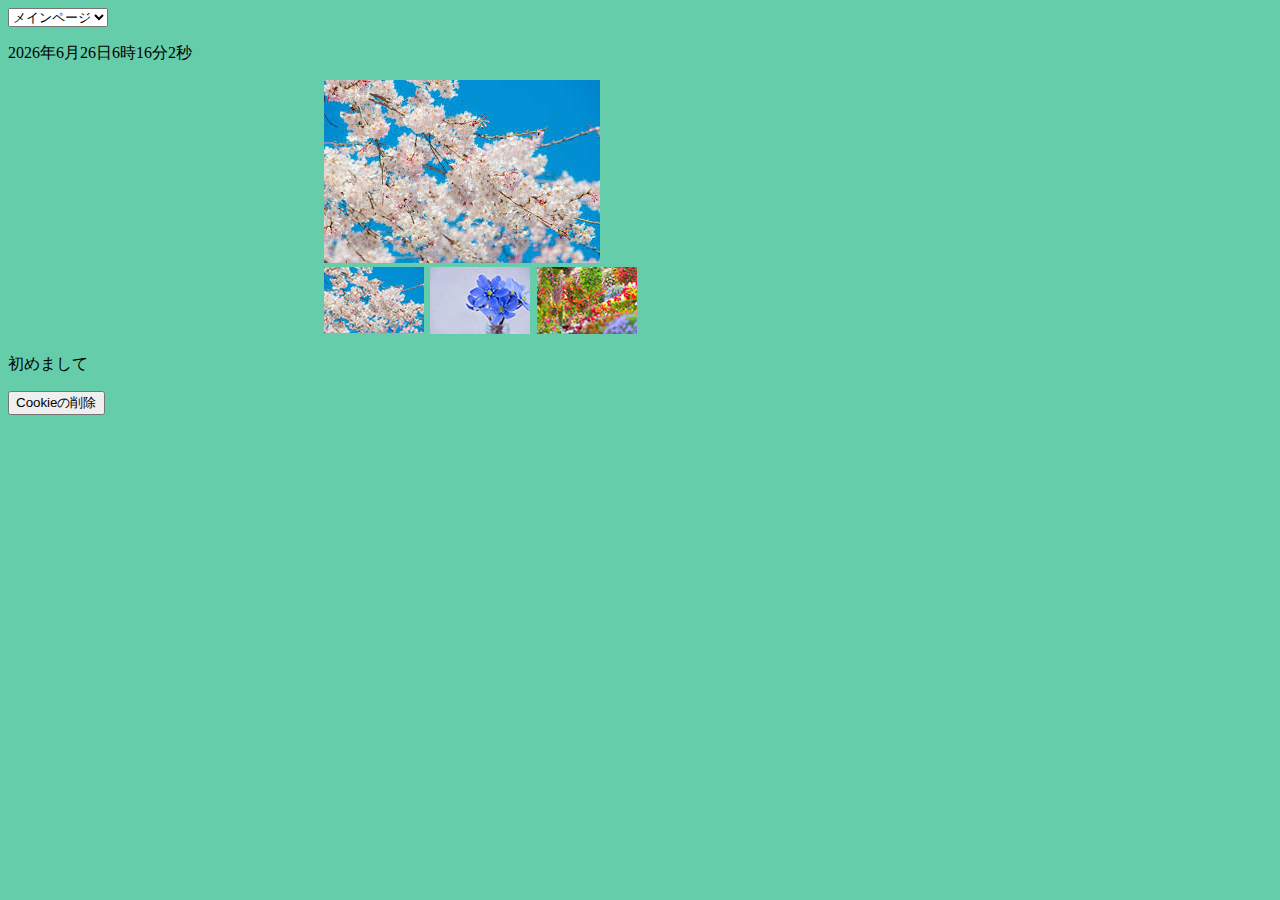
<file: index.html>
<!DOCTYPE html>
<html lang="ja">
  <head>
    <meta charset="UTF-8">
    <link rel="stylesheet" type="text/css" href="css/default.css">
    <title>web1-13</title>
  </head>
  <body>
    <nav>
      <form id="form">
        <select name="select">
          <option value="index.html">メインページ</option>
          <option value="other.html">別のページ</option>
        </select>
      </form>
    </nav>
    
    <section>
      <p id="countdown"></p>
    </section>
    
    <section class ="image">
      <div class="center">
        <div>
          <img src="img/flower1.jpg" id="bigimg">
        </div>
        <ul>
          <li><img src="img/thumb-flower1.jpg" class="thumb" data-image="flower1"></li>
          <li><img src="img/thumb-flower2.jpg" class="thumb" data-image="flower2"></li>
          <li><img src="img/thumb-flower3.jpg" class="thumb" data-image="flower3"></li>
        </ul>
      </div>
    </section>
    
    <section>
      <p id="cookie"></p>
      <form action="#" id="remove_cookie">
        <input type="submit" value="Cookieの削除">
      </form>
    </section>
    <script type="text/javascript" src="js/default.js"></script>
  </body>
</html>
</file>
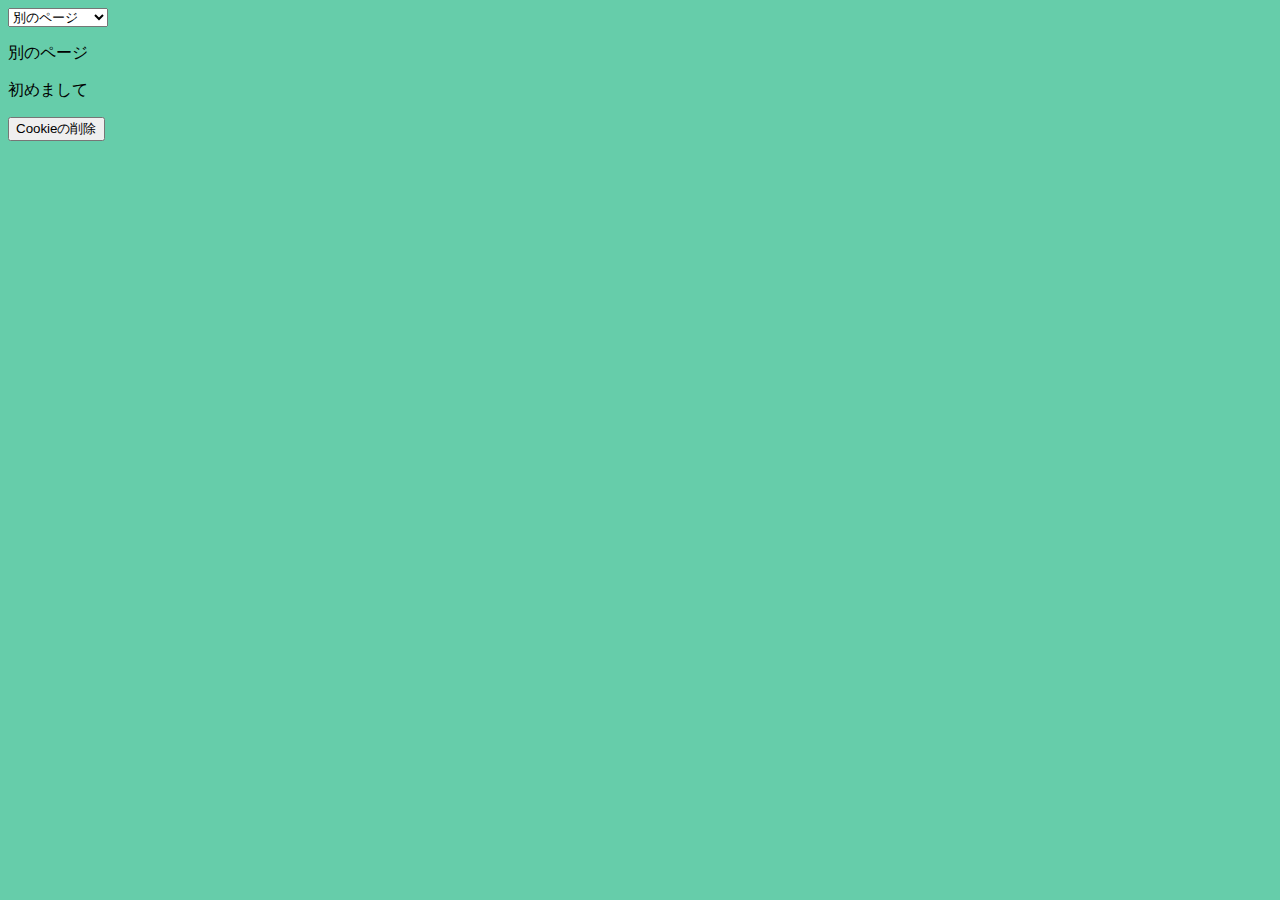
<file: other.html>
<!DOCTYPE html>
<html lang="ja">
  <head>
    <meta charset="UTF-8">
    <link rel="stylesheet" type="text/css" href="css/default.css">
    <title>別のページ</title>
  </head>
  <body>
    <nav>
      <form id="form">
        <select name="select">
          <option value="index.html">メインページ</option>
          <option value="other.html">別のページ</option>
        </select>
      </form>
    </nav>
    
    <section>
      <p>別のページ</p>
    </section>
    
        <section>
      <p id="cookie"></p>
      <form action="#" id="remove_cookie">
        <input type="submit" value="Cookieの削除">
      </form>
    </section>
    <script type="text/javascript" src="js/default.js"></script>
  </body>
</html>
</file>
<file: css/default.css>
@charset "utf-8";

body{
  background-color : mediumaquamarine;
}

.center{
  margin: 0 auto 0 auto;
  width : 50%;
}

ul{
  list-style: none;
  margin: 0;
  padding: 0;
}

li{
  float: left;
  margin-right: 1%;
}

.image:after{
  content: "";
  display: block;
  clear: both;
}
</file>
